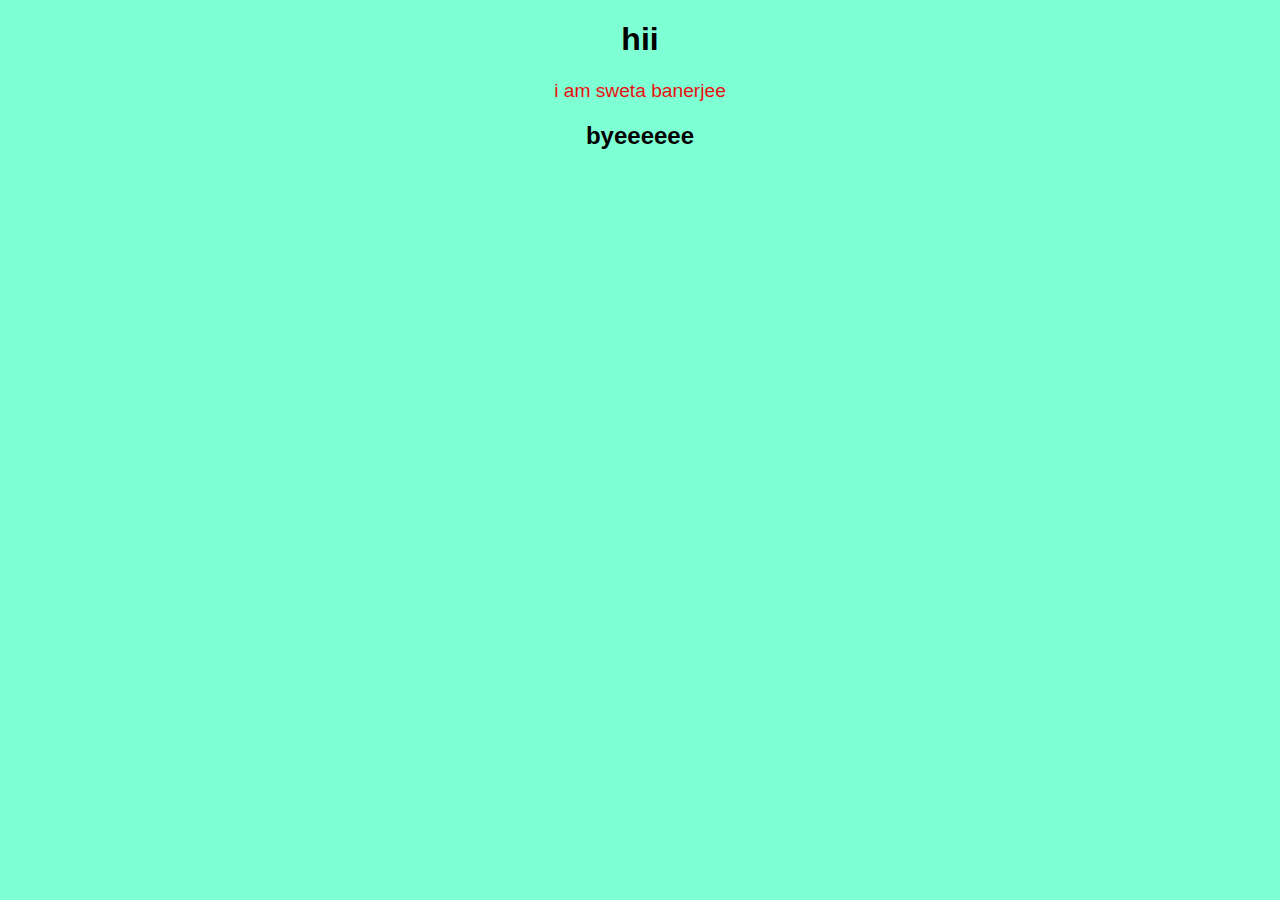
<file: index.html>
<!DOCTYPE html>
<html lang="en">
    
<head>
    <meta charset="UTF-8">
    <meta http-equiv="X-UA-Compatible" content="IE=edge">
    <meta name="viewport" content="width=device-width, initial-scale=1.0">
    <link rel="stylesheet" href="css/style.css">
    <title>Document</title>
</head>
<body>
    <h1>hii</h1>
    <p>i am sweta banerjee</p>
    <h2>byeeeeee</h2>
</body>
</html>
</file>
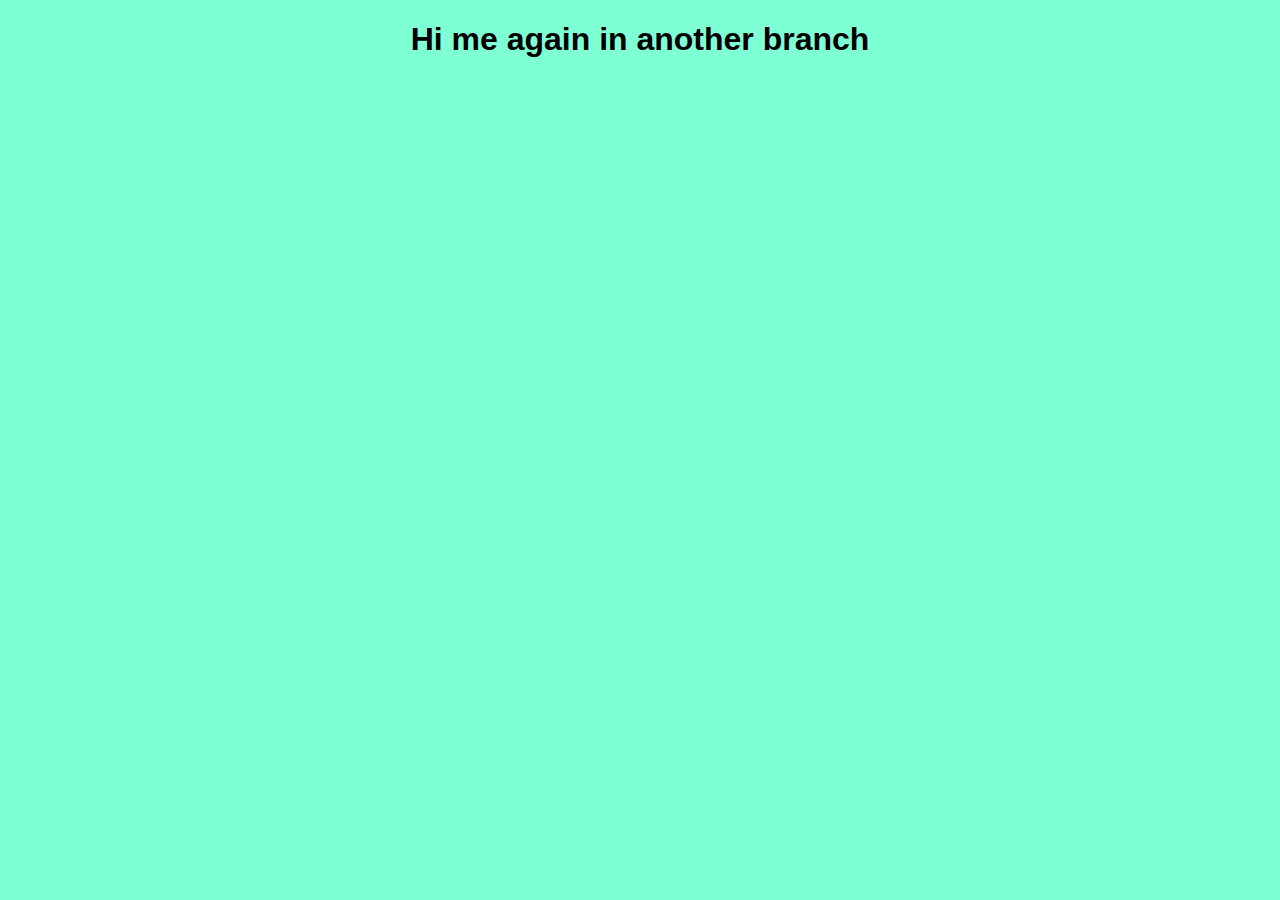
<file: aboutus.html>
<!DOCTYPE html>
<html lang="en">
<head>
    <meta charset="UTF-8">
    <meta http-equiv="X-UA-Compatible" content="IE=edge">
    <meta name="viewport" content="width=device-width, initial-scale=1.0">
    <link rel="stylesheet" href="css/style.css">
    <title>Document</title>
</head>
<body>
    <h1>Hi me again in another branch</h1>
</body>
</html>
</file>
<file: css/style.css>
body
{
    background-color: aquamarine;
    text-align: center;
    font-family: 'Franklin Gothic Medium', 'Arial Narrow', Arial, sans-serif;
}
p{
    color: rgb(231, 16, 16);
    text-align: center;
    font-size: larger;
}
</file>
